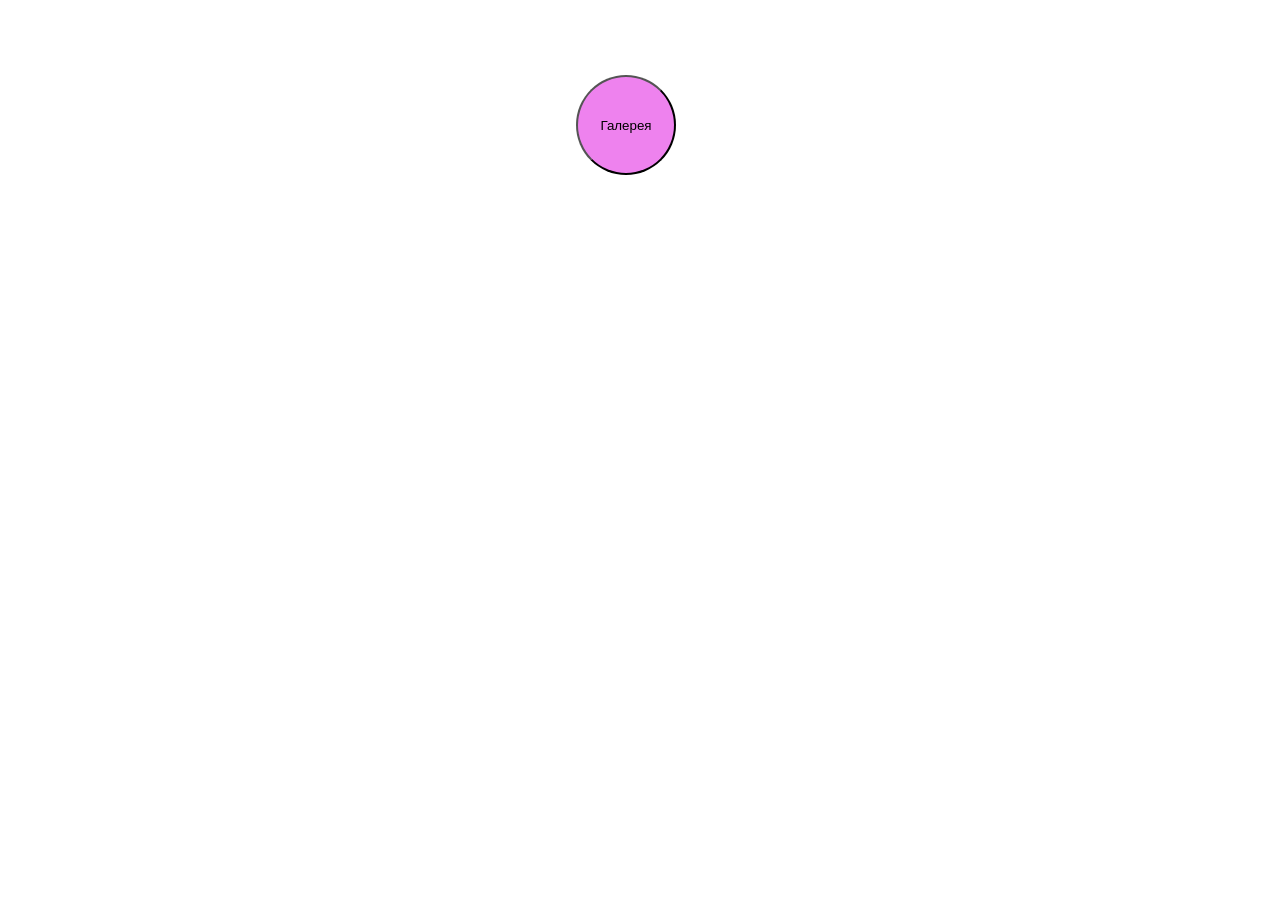
<file: js/galery/index.html>
<!DOCTYPE html>
<html lang="en">
<head>
    <meta charset="UTF-8">
    <meta name="viewport" content="width=device-width, initial-scale=1.0">
    <title>galery</title>    
    <link rel="stylesheet" href="style.css">
    <link rel="preconnect" href="https://fonts.googleapis.com">
<link rel="preconnect" href="https://fonts.gstatic.com" crossorigin>
<link href="https://fonts.googleapis.com/css2?family=Nunito:ital,wght@0,200..1000;1,200..1000&family=Playwrite+GB+S:ital,wght@0,100..400;1,100..400&display=swap" rel="stylesheet">   
</head>
<body>
    
<button>Галерея</button>

</body>
<script src="script1.js"></script>
</html>
</file>
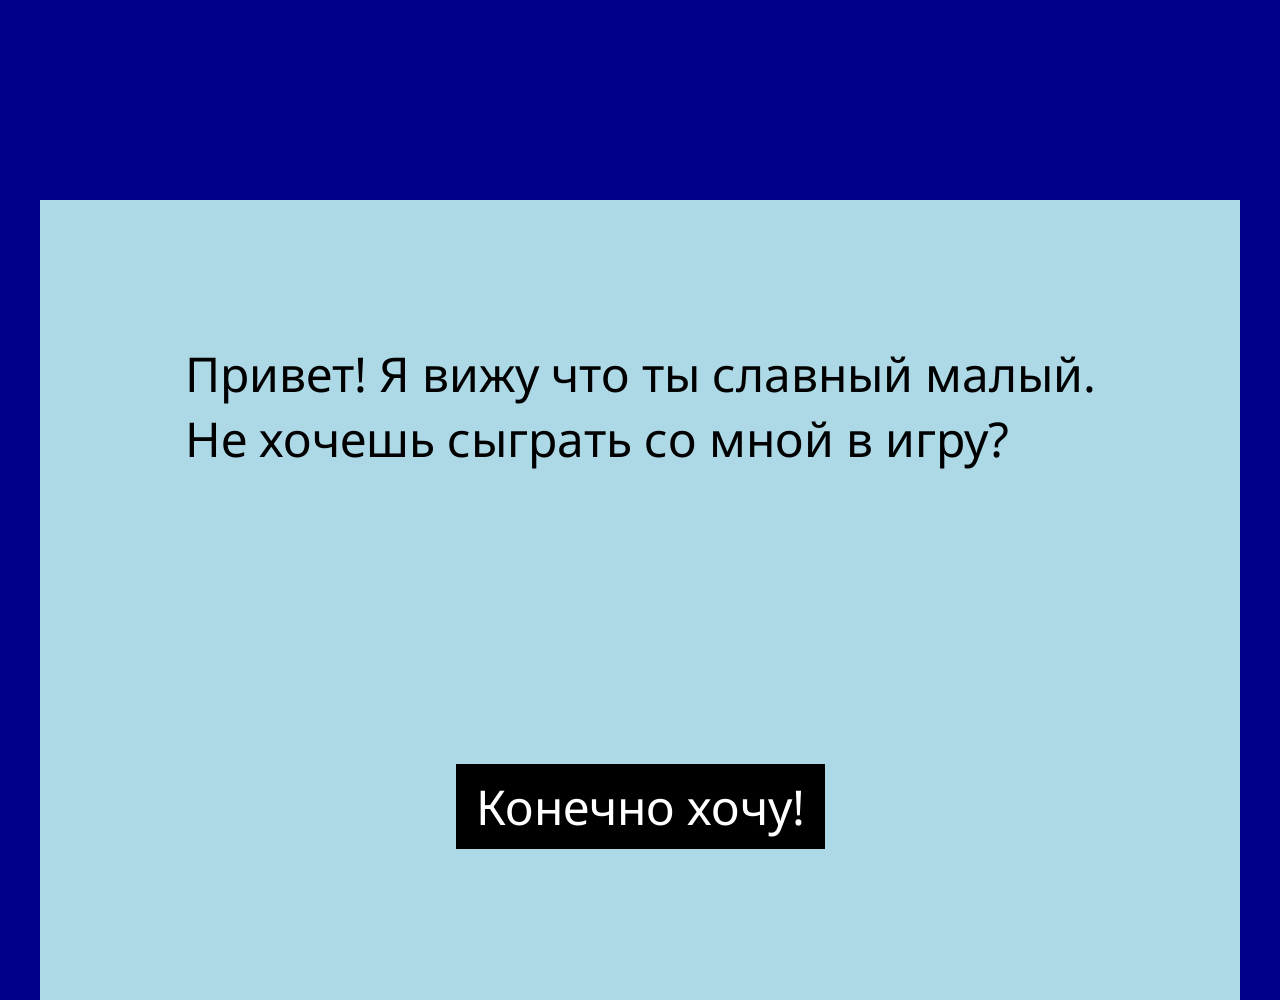
<file: js/JS_GAME/index.html>
<!DOCTYPE html>
<html lang="en">
<head>
    <meta charset="UTF-8">
    <meta name="viewport" content="width=device-width, initial-scale=1.0">
    <title>Document</title>
    <link rel="stylesheet" href="styles.css">
    <link rel="preconnect" href="https://fonts.googleapis.com">
    <link rel="preconnect" href="https://fonts.gstatic.com" crossorigin>
    <link href="https://fonts.googleapis.com/css2?family=Noto+Sans:ital,wght@0,100..900;1,100..900&display=swap" rel="stylesheet">
    
</head>
<body>
    <div class="box">
        <div class="cool_text">Привет! Я вижу что ты славный малый. <br> Не хочешь сыграть со мной в игру?</div>
            <div class="button"><a href="game.html">Конечно хочу!</a></div>
    </div>

</body>
</html>
</file>
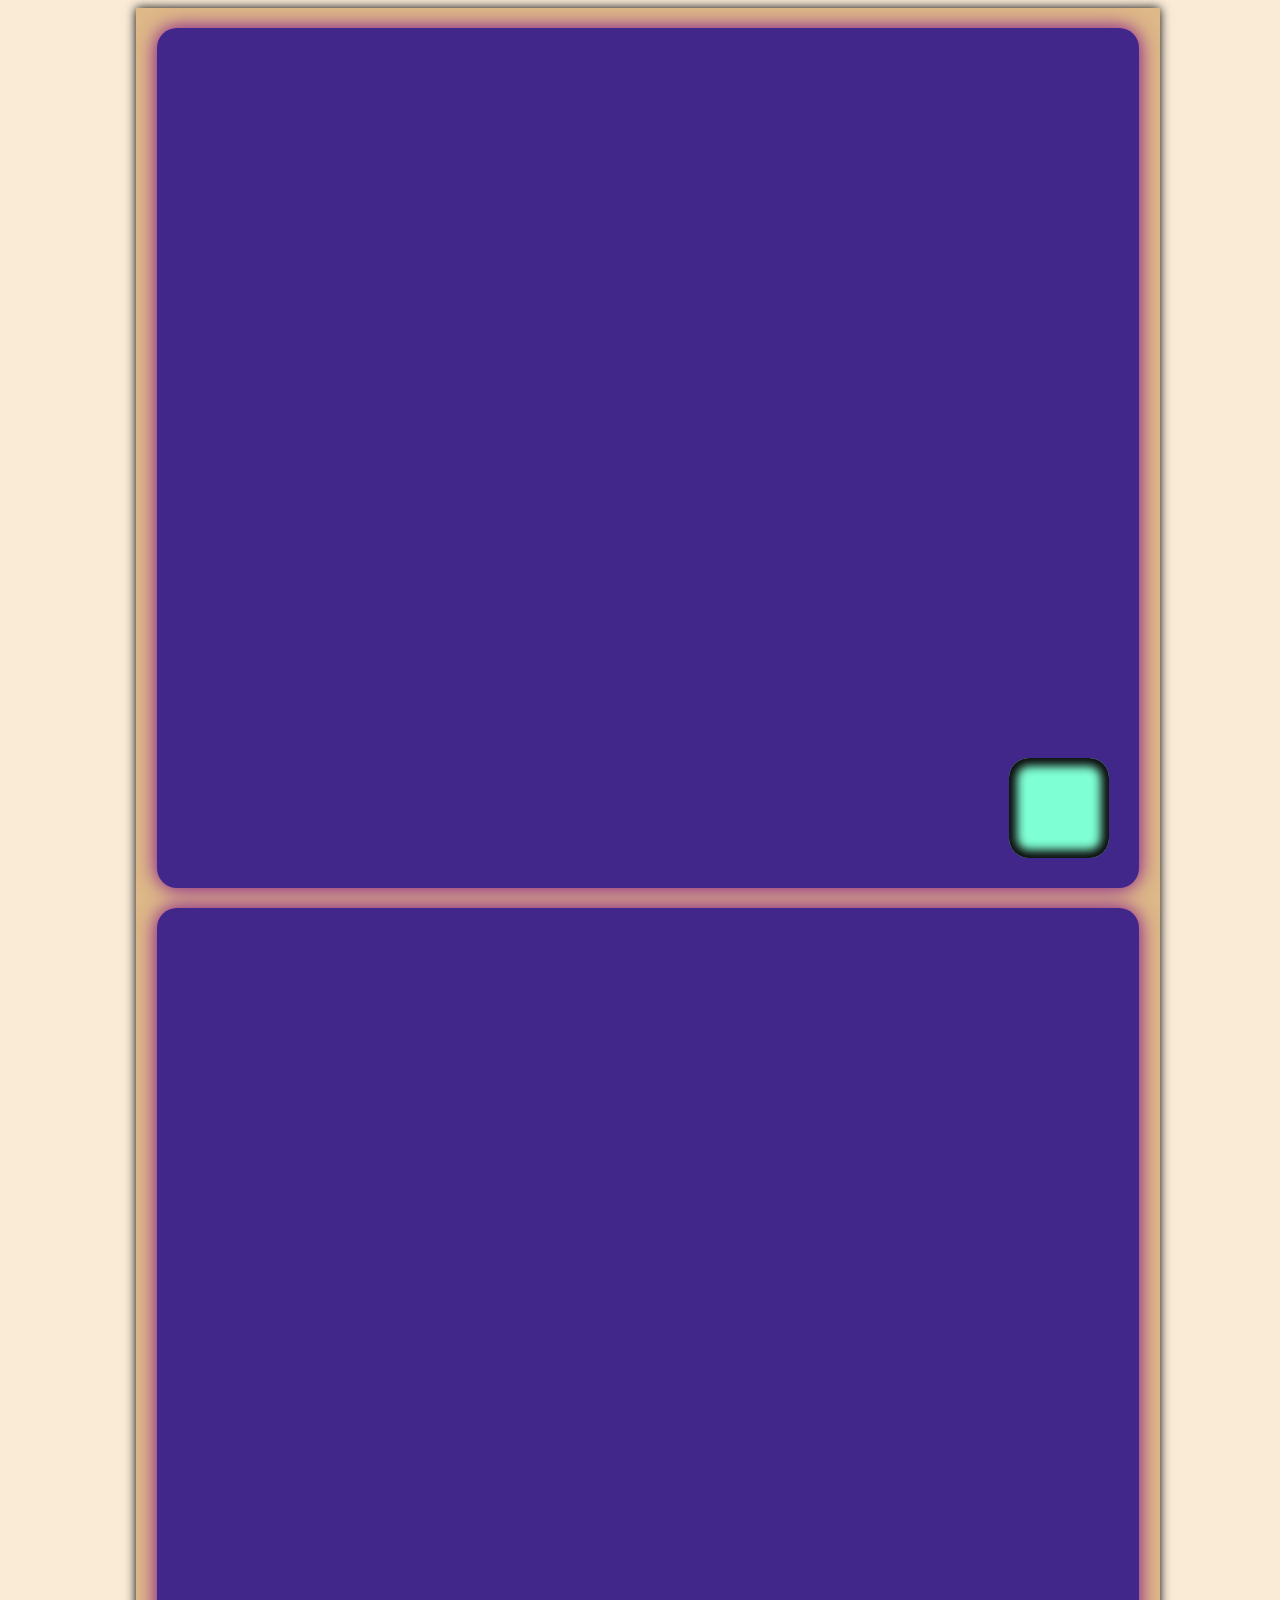
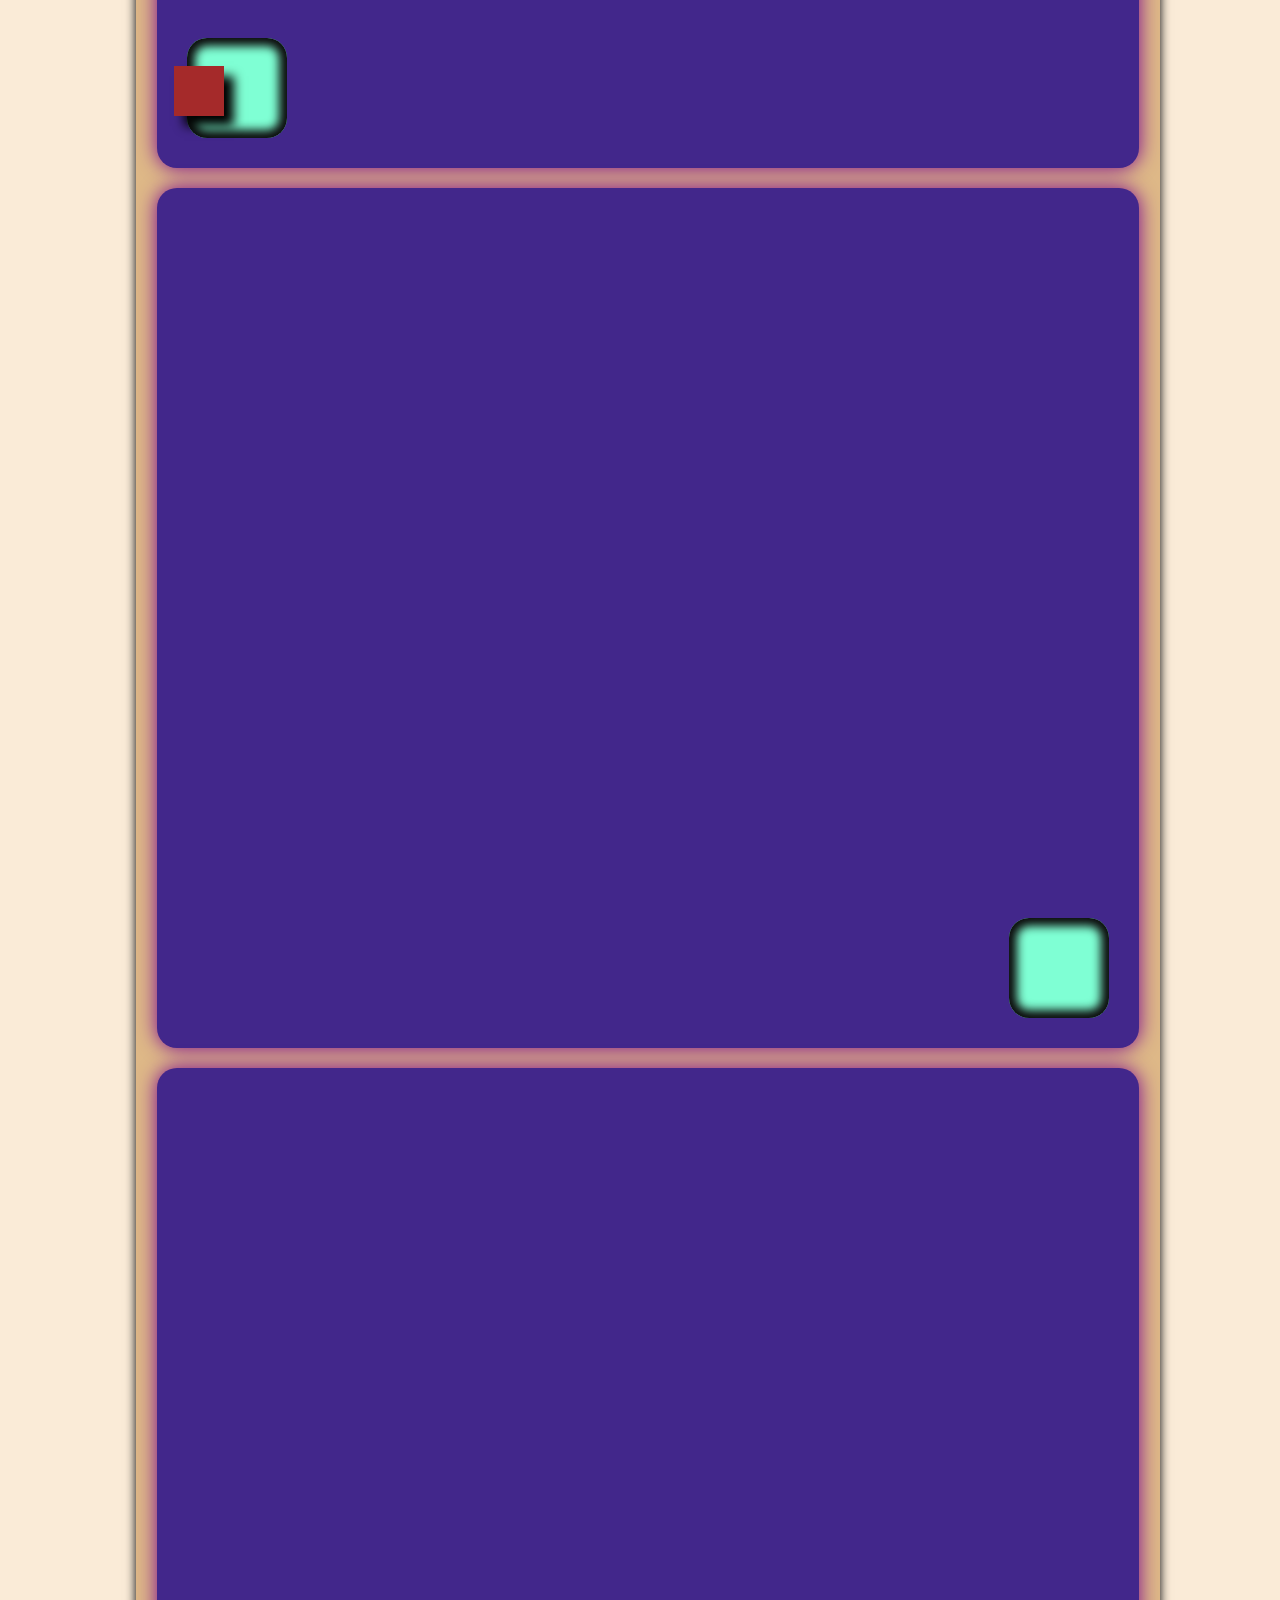
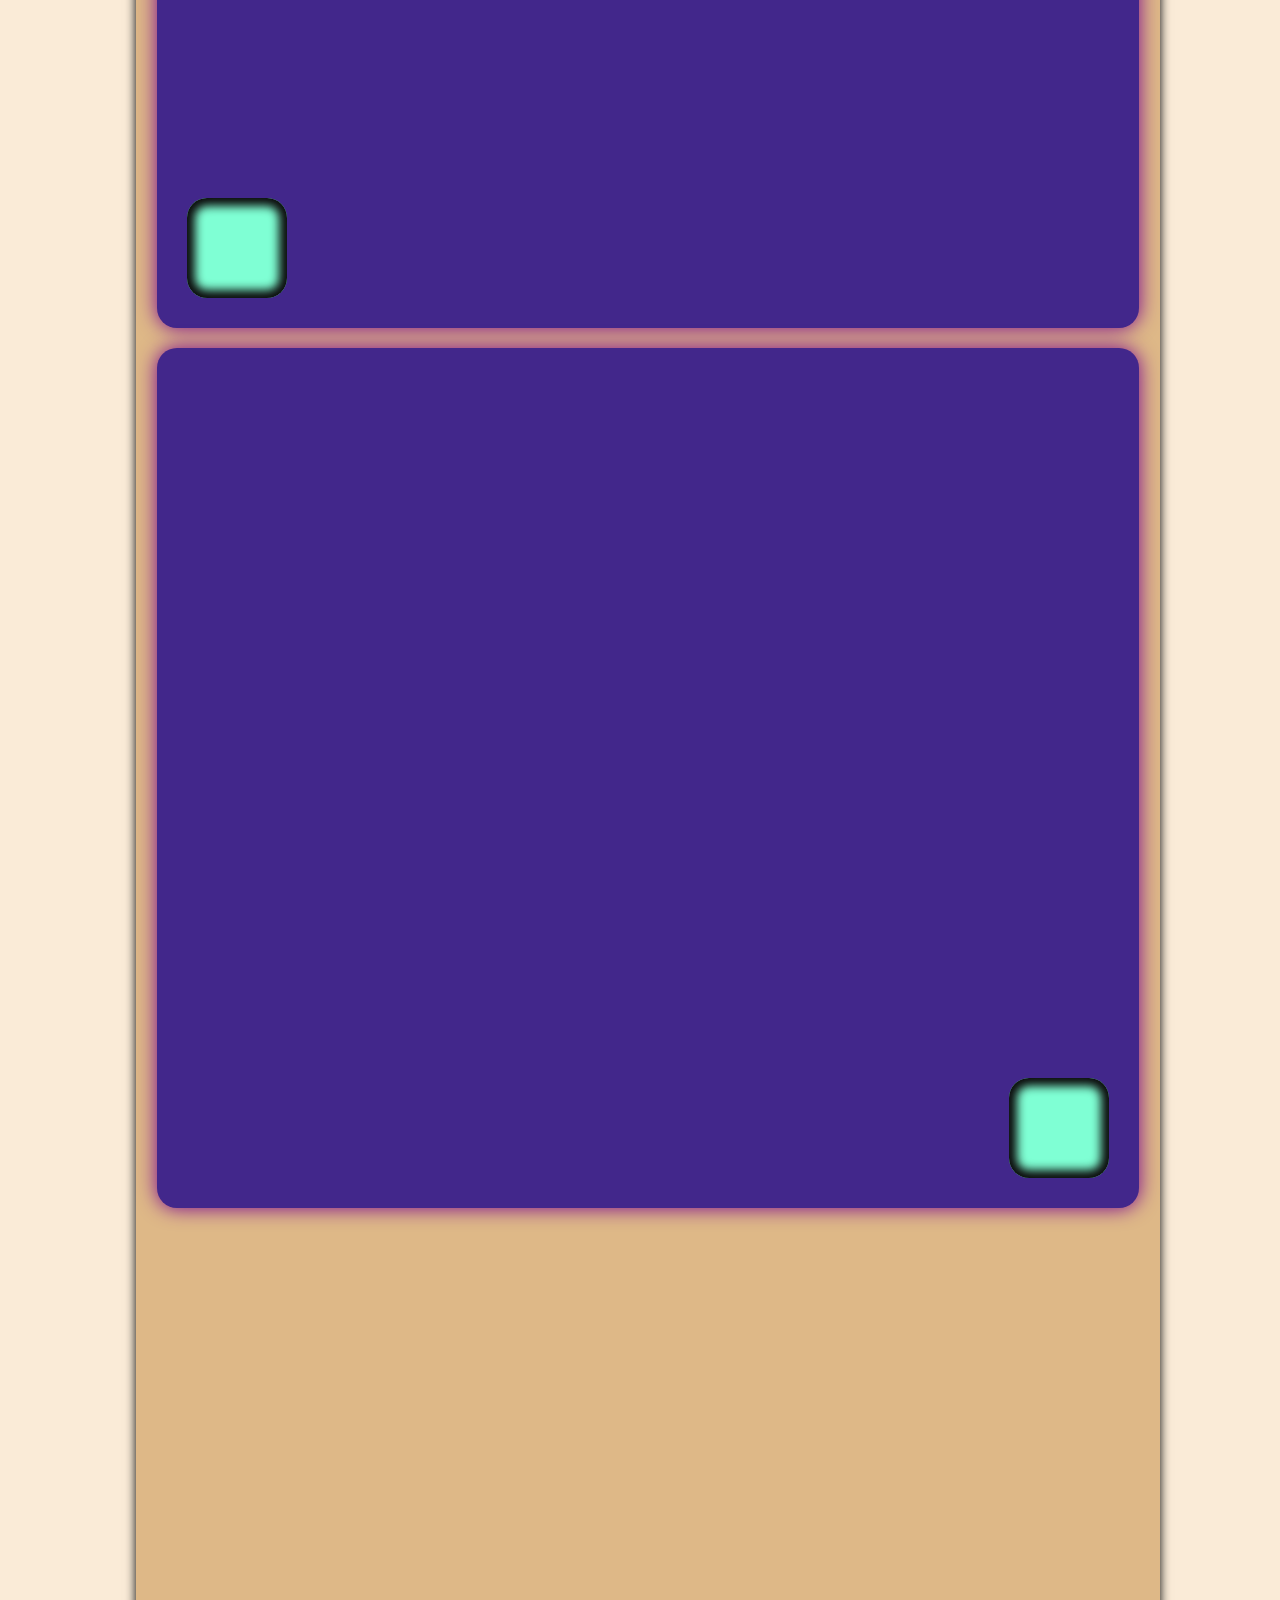
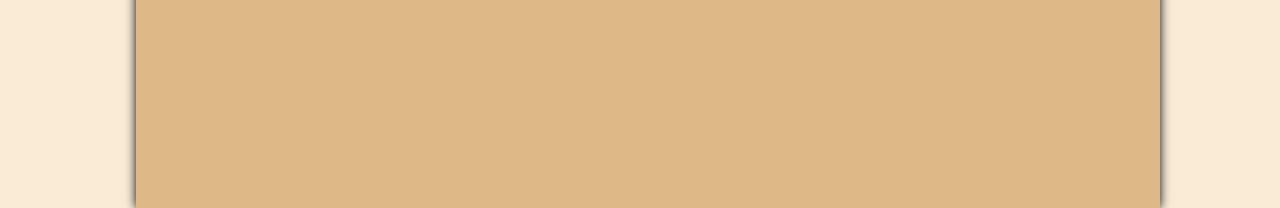
<file: js/jumpblock/index.html>
<!DOCTYPE html>
<html lang="en">
<head>
    <meta charset="UTF-8">
    <meta name="viewport" content="width=device-width, initial-scale=1.0">
    <link rel="stylesheet" href="style.css">
    <title>Document</title>
</head>
<body>
    <main>
        <section>
            <div class="jumpingBlock" id="jumpingBlock"></div>
            <div class="targetBlock target1" id="target1"></div>
        </section>
        <section>
            <div class="targetBlock target2"></div>
        </section>
        <section>
            <div class="targetBlock target3"></div>
        </section>
        <section>
            <div class="targetBlock target4"></div>
        </section>
        <section>
            <div class="targetBlock target5"></div>
        </section>
    </main>   

    
    <script src="script.js"></script> 
</body>
</html>
</file>
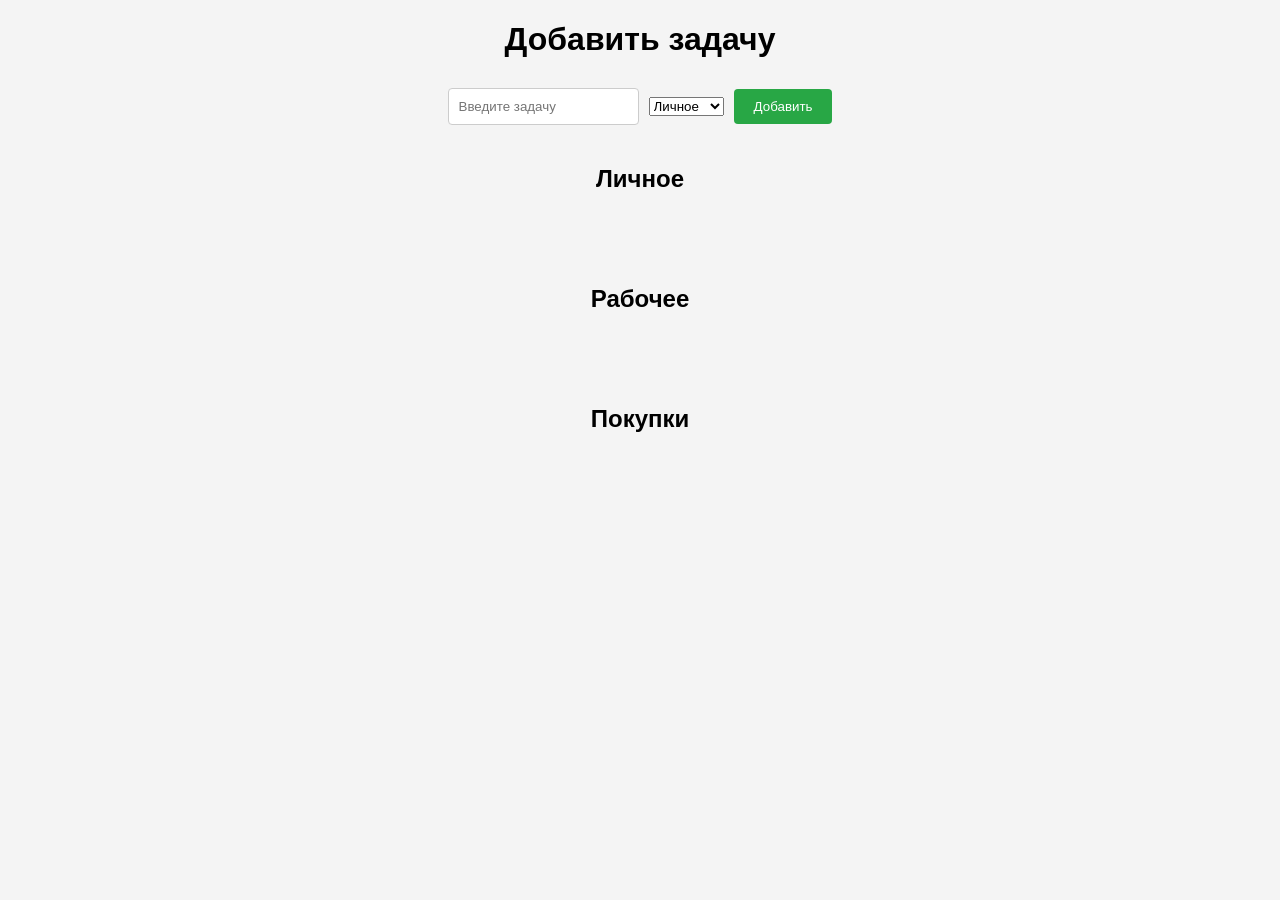
<file: js/tudushka/index.html>
<!DOCTYPE html>
<html lang="en">
<head>
    <meta charset="UTF-8">
    <meta name="viewport" content="width=device-width, initial-scale=1.0">
    <title>Document</title>
    <link rel="stylesheet" href="style.css">
</head>
<body>
     <h1>Добавить задачу</h1>
    <div class="task">
   
    <input type="text" id="taskInput" placeholder="Введите задачу">
    <select id="categorySelect">
        <option value="личное">Личное</option>
        <option value="рабочее">Рабочее</option>
        <option value="покупки">Покупки</option>
    </select>
    <button onclick="addTask()" class="addbutton">Добавить</button>
</div>
    <h2>Личное</h2>
    <ul id="личное"></ul>

    <h2>Рабочее</h2>
    <ul id="рабочее"></ul>

    <h2>Покупки</h2>
    <ul id="покупки"></ul>
</body>
<script src="script.js"></script>
</html>
</file>
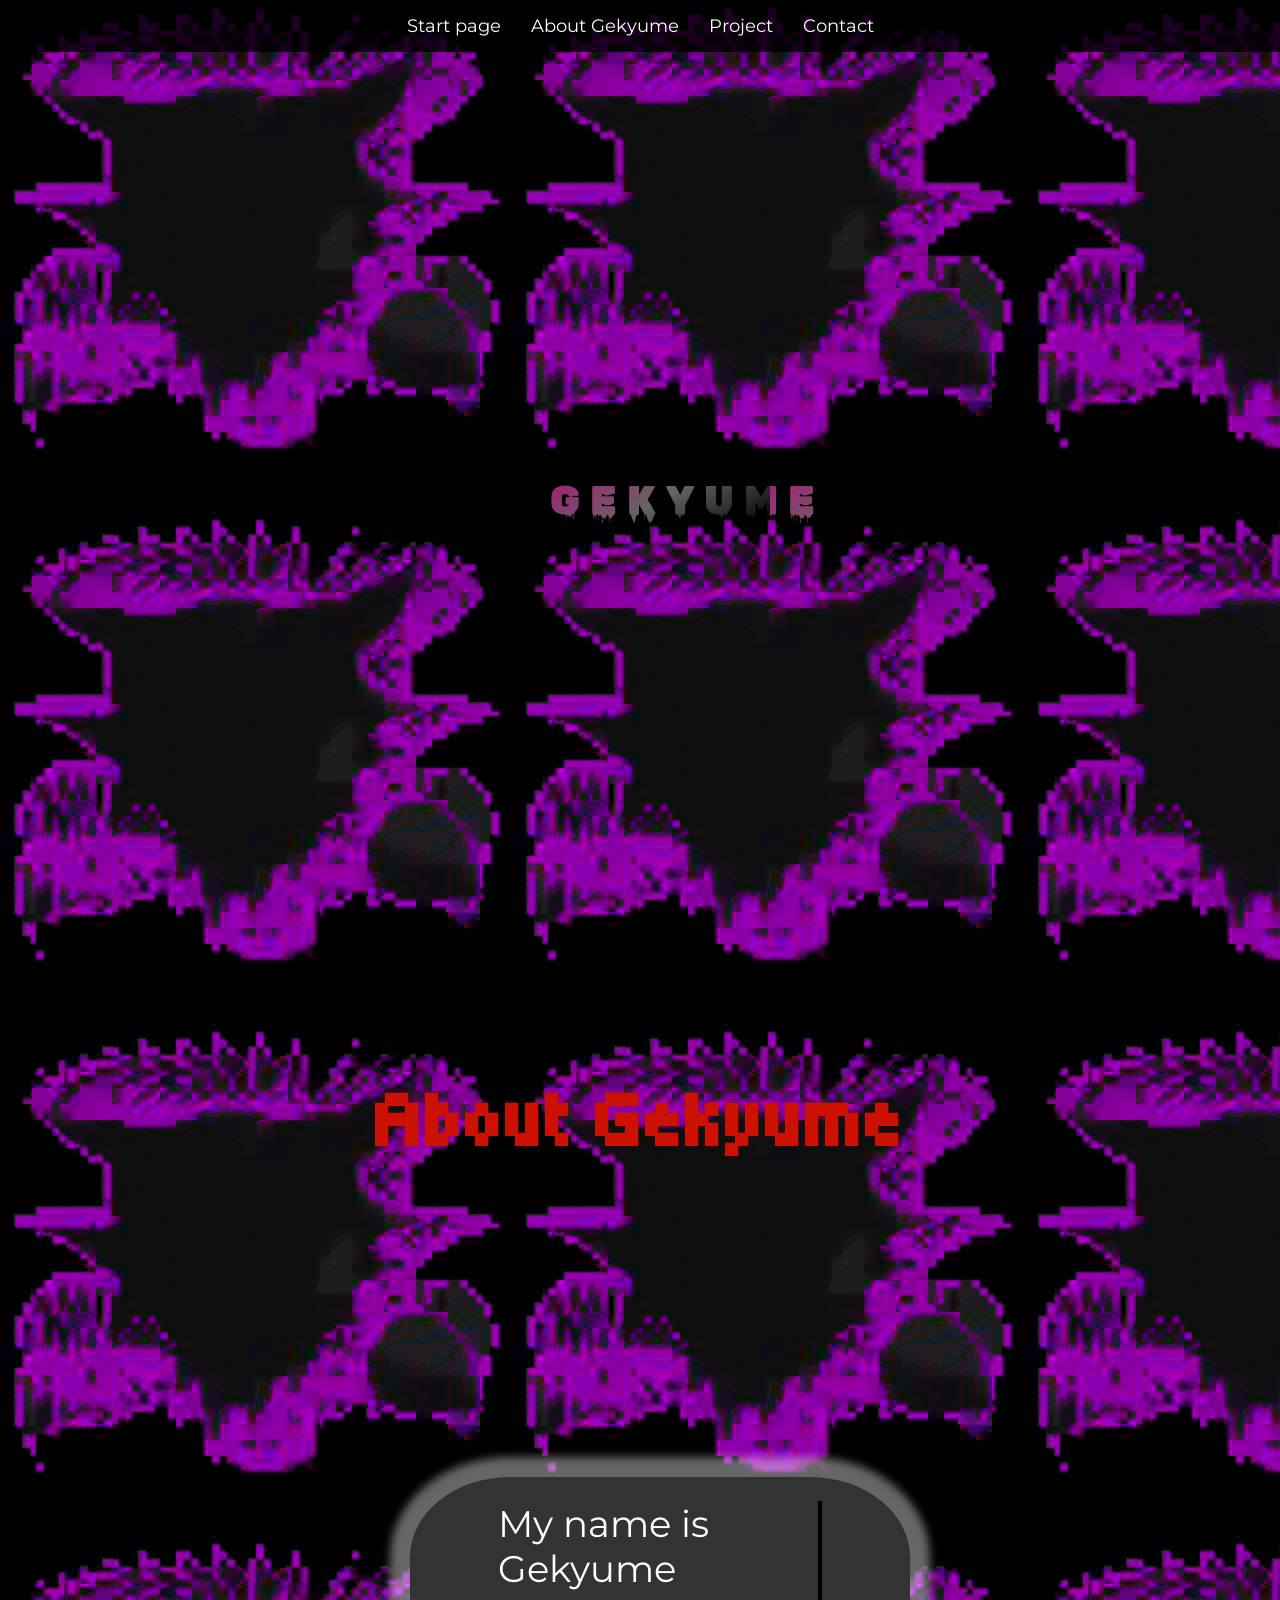
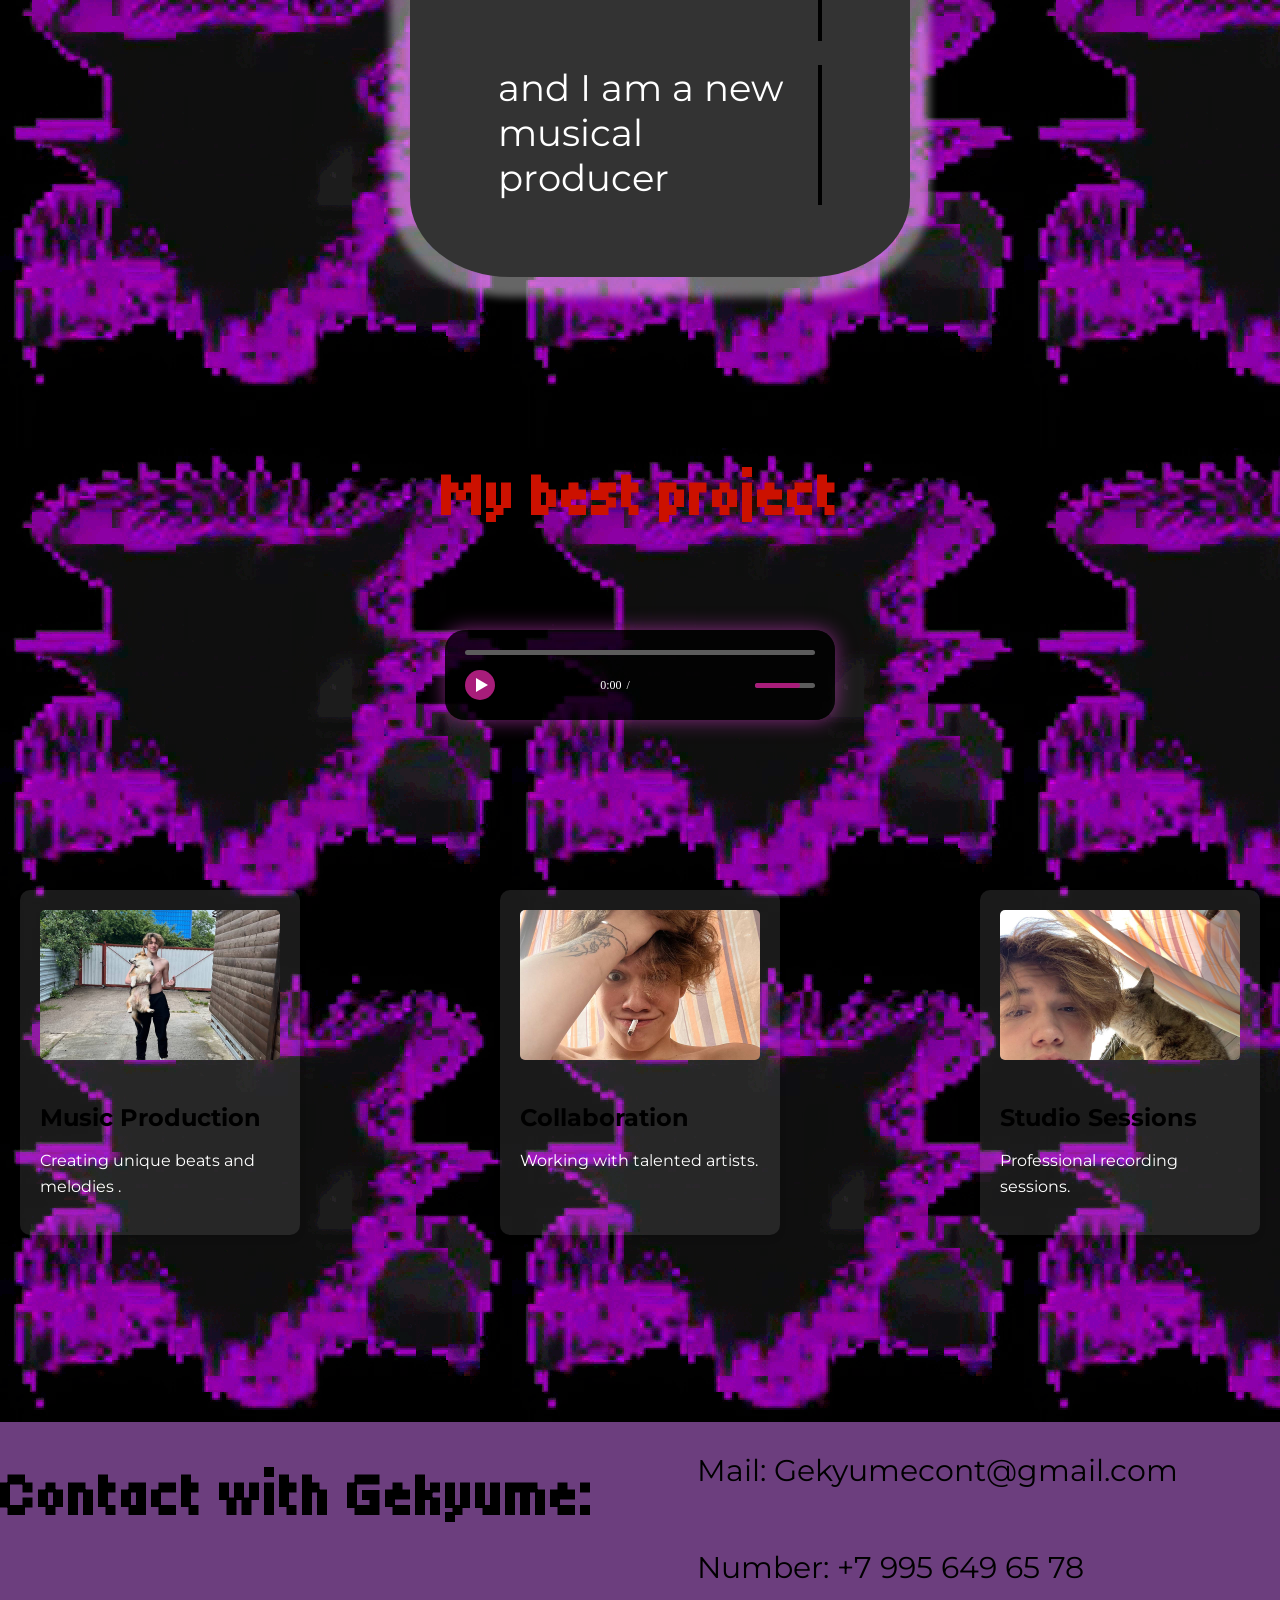
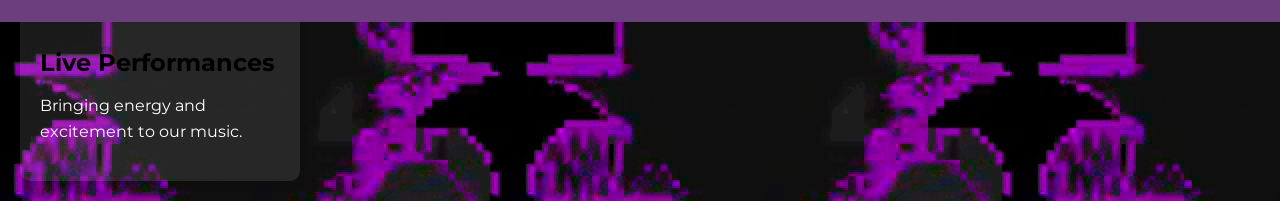
<file: js/курсач/index.html>
<!DOCTYPE html>
<html lang="en">
<head>
    <meta charset="UTF-8">
    <meta name="viewport" content="width=device-width, initial-scale=1.0">
    <title>Document</title>
    <link rel="stylesheet" href="style.css">
    <link rel="preconnect" href="https://fonts.googleapis.com">
<link rel="preconnect" href="https://fonts.gstatic.com" crossorigin>
<link href="https://fonts.googleapis.com/css2?family=Montserrat:ital,wght@0,100..900;1,100..900&family=Rubik+Wet+Paint&display=swap" rel="stylesheet">
</head>
<body>

    <nav class="navigation">
        <div class="otp">
             <ul>
                 <li><a href="#header">Start page</a></li>
                 <li><a href="#main">About Gekyume</a></li>
                 <li><a href="#projects">Project</a></li>
                 <li><a href="#contact">Contact</a></li>
             </ul>
        </div>
    </nav>
    <div id="header">      
          <div class="name"> <h1>Gekyume</h1></div>
            <div class="menu"></div>
        </div>
    </div>
    


    <div id="main">
       <div class="About"><h1>About Gekyume</h2></div>
           <div class="text"><p>My name is Gekyume</p> <p>and I am a new musical producer</p></div>
    </div>
 
    <div id="projects">
    <h1>My best project</h1>
        <div class="firspleer">
            <div class="audio-player">
                <div class="timeline">
                  <div class="progress"></div>
                </div>
                <div class="controls">
                  <div class="play-container">
                    <div class="toggle-play play">
                  </div>
                  </div>
                  <div class="time">
                    <div class="current">0:00</div>
                    <div class="divider">/</div>
                    <div class="length"></div>
                  </div>
                  <div class="name"></div>
                  <div class="volume-container">
                    <div class="volume-button">
                      <div class="volume icono-volumeMedium"></div>
                    </div>
                    
                    <div class="volume-slider">
                      <div class="volume-percentage"></div>
                    </div>
                  </div>
                </div>
                <audio src="audio/пиздецеебашит .mp3"></audio>
              </div>
        </div>

        <div class="info">
            <div class="tile">
                <img src="img/1.jpg" alt="Music Production">
                <h3>Music Production</h3>
                <p>Creating unique beats and melodies .</p>
              </div>
              <div class="tile">
                <img src="img/2.jpg" alt="Collaboration">
                <h3>Collaboration</h3>
                <p>Working with talented artists.</p>
              </div>
              <div class="tile">
                <img src="img/3.jpg" alt="Studio Sessions">
                <h3>Studio Sessions</h3>
                <p>Professional recording sessions.</p>
              </div>
              <div class="tile">
                <img src="img/4.jpg" alt="Live Performances">
                <h3>Live Performances</h3>
                <p>Bringing energy and excitement to our music.</p>
              </div>
        </div>
    </div>  


    <div id="contact">
        <h1>Contact with Gekyume:</h1>

        <p>Mail: Gekyumecont@gmail.com</p>  <p>Number: +7 995 649 65 78</p>
    </div>


    

</body>
<script src="script.js"></script>
</html>
</file>
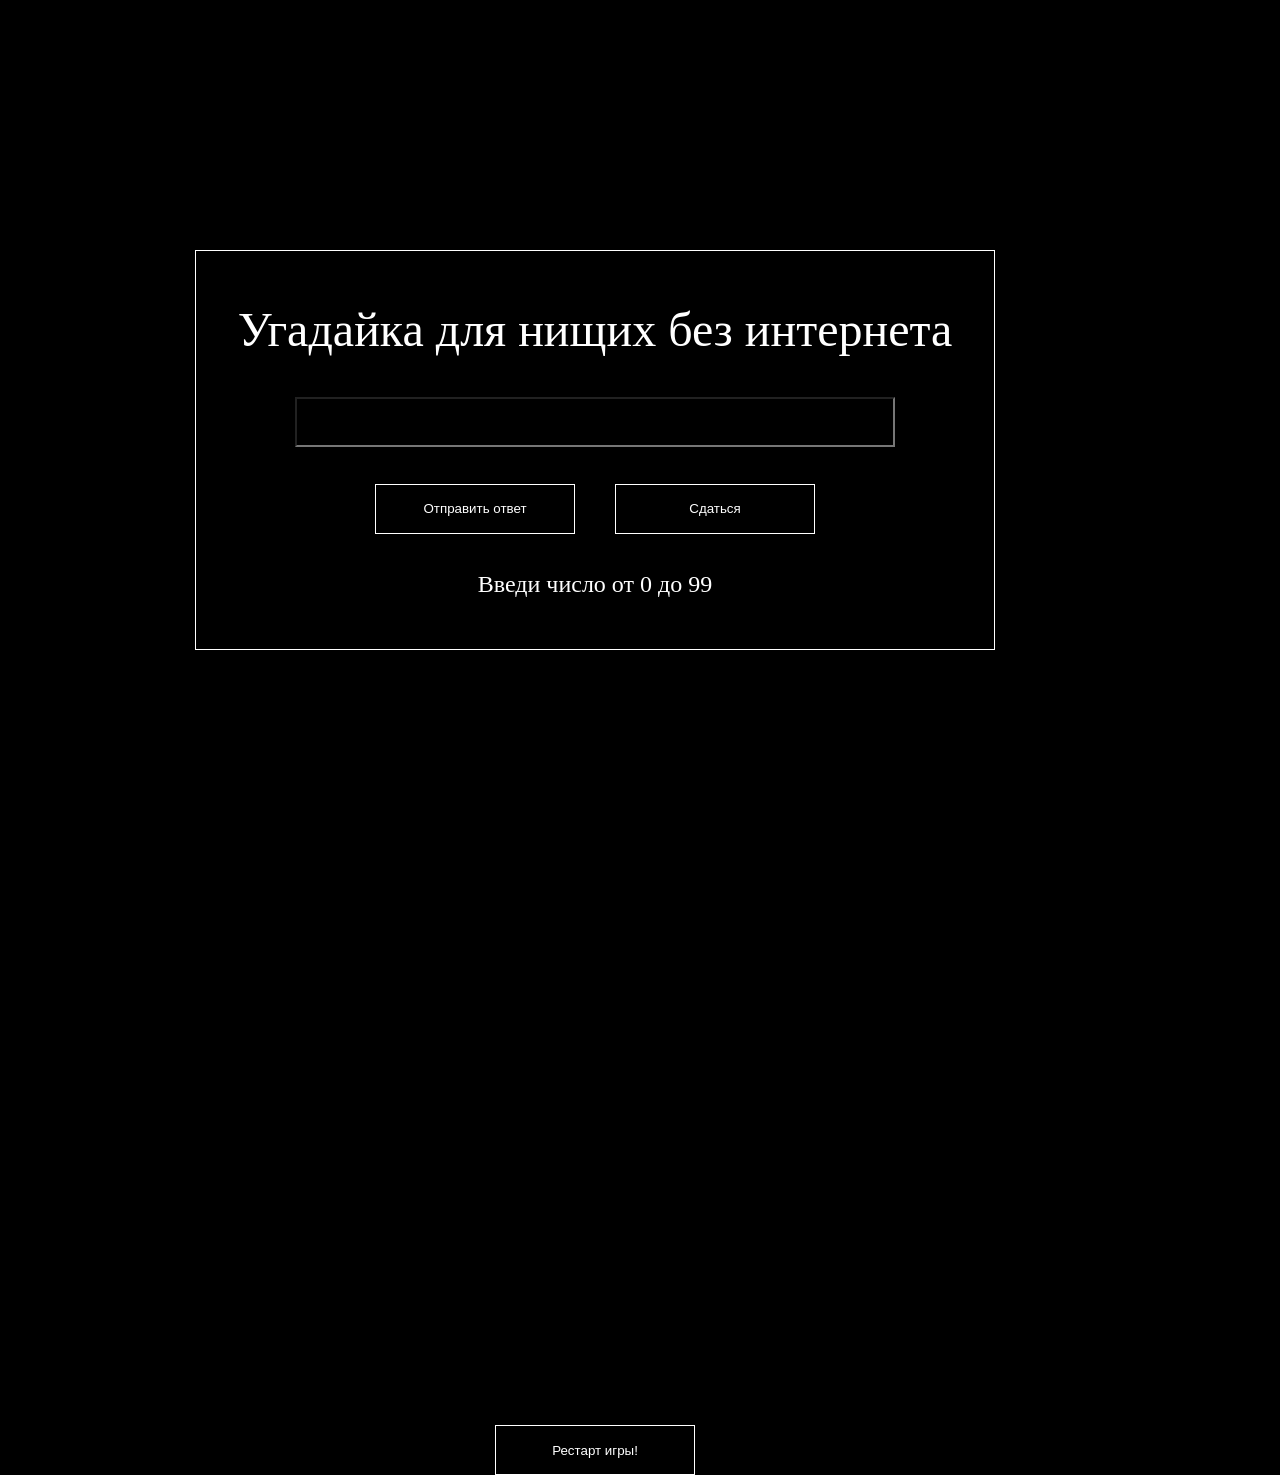
<file: js/JS_GAME/game.html>
<!DOCTYPE html>
<html lang="en">
<head>
    <meta charset="UTF-8">
    <meta name="viewport" content="width=device-width, initial-scale=1.0">
    <title>Document</title>
    <link rel="stylesheet" href="styles_game.css">
</head>
<body>
    <div class="form_to_guess">
        <div class="text_above">Угадайка для нищих без интернета</div>
    <input type="text" value="" id="text"><br>
    <button id="submit_button">Отправить ответ</button>
    <button id="return_button" onclick="window.location.href = 'index.html';">Сдаться</button>
    <div id="feedback">Текст</div>
    </div>
    <button id="restart">Рестарт игры!</button>
    <script src="script.js"></script>
</body>
</html>
</file>
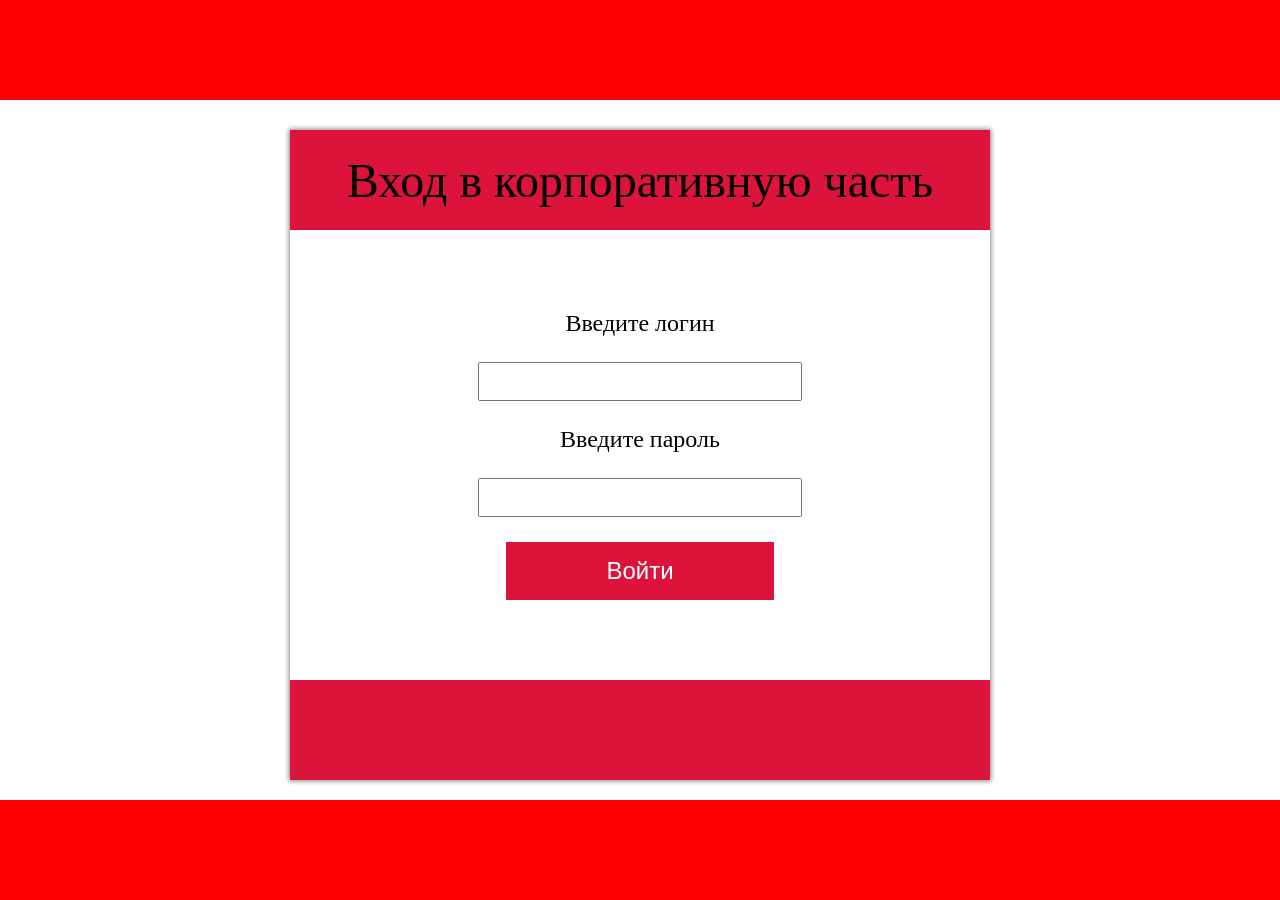
<file: js/later_to_finish/test.html>
<!DOCTYPE html>
<html lang="en">
<head>
    <meta charset="UTF-8">
    <meta name="viewport" content="width=device-width, initial-scale=1.0">
    <title>Document</title>
    <link rel="stylesheet" href="style.css">
</head>
<body>
    <!-- <form action="">
        <label for="text">Введите Логин</label>
        <input type="text" placeholder="Некий Логин"> <br>
        <label for="password">Введите пароль</label>
        <input type="password" placeholder="Некий Пароль"> <br>
        <input type="submit" value="Cool button" onclick="alert('Cool')">
    </form>

    <img src="https://media1.tenor.com/m/T5PzTX6LraQAAAAd/putin-walk-swag-walk.gif" alt=""> -->
    <header></header>
    <div class="main">
        <div class="block">
            <div class="topbar">Вход в корпоративную часть</div>
            <form action="">
                <label for="text">Введите логин</label>
                <input type="text" name="" id="" value="">
                <label for="password">Введите пароль</label>
                <input type="password" name="" id="" value="">
                <input type="button" value="Войти">
            </form>
            <div class="bottombar"></div>
        </div>
    </div>
    <footer></footer>
    <script src="script.js"></script>
</body>
</html>
</file>
<file: js/galery/style.css>
body {
    margin: 0%;
    padding: 0%;
    background-color: rgb(255, 255, 255);
}

button {
    margin-top: 75px;
    margin-left: 45%;
    color: black;
    background-color: violet;
    border-radius: 50%;
    height: 100px;
    width: 100px;
}
img {
    margin: auto;
}
h1 {
    font-family: "Nunito", sans-serif;
}
h2 {
    margin: auto;
    font-family: "Nunito", sans-serif;
    
}
p{
    font-family: "Nunito", sans-serif;
}
div{
    margin: auto;
    width: 900px;
    height: 570px;
    border: 2px solid black;
    border-radius: 10%;
    box-shadow: 0px 0px 53px -9px rgba(21, 193, 81, 0.97);
}
</file>
<file: js/JS_GAME/styles.css>
*{
    margin: 0;
    padding: 0;
}
body{
    background-color: darkblue !important;
    display: flex;
    justify-content: center;
    align-items: center;
    width: 100%;
    height: 100%;
    
}
.box{
    width: 1200px;
    height: 800px;
    background-color: lightblue;
    display: flex;
    justify-content: center;
    align-items: center;
    margin-top: 200px;
    flex-wrap: wrap;
}
.box > div{
    font-family: "Noto Sans", sans-serif;
    font-weight: 400;
    font-size: 48px;
}
.button{
    margin: 10px;
    padding: 10px 20px;
    background-color: black;
    color: white;
    cursor: pointer;    
    text-decoration: none;
    transition: background-color 0.3s ease;
}

.button:hover{
    background-color: white;
    color: black;
}
.button > a{
    text-decoration: none;
    color: inherit;
}
</file>
<file: js/jumpblock/style.css>
html, body {
    width: 100%;
    height: 100%;
    box-sizing: border-box;
}
body {
    display: flex;
    justify-content: center;
    background-color: antiquewhite;
}
main {
    width: 80%;
    min-height: 5000px;
    background-color: burlywood;
    box-shadow: 0 0 10px black;
    display: flex;
    flex-direction: column;
    align-items: center;
}
section {
    width: 90%;
    min-height: 800px;
    background-color: rgb(66, 39, 139);
    box-shadow: 0 0 20px rgb(119, 1, 143);
    border-radius: 20px;
    margin-top: 20px;
    padding: 30px;
    display: flex;
    align-items: flex-end;
    position: relative;
}
.targetBlock {
    width: 100px;
    height: 100px;
    border-radius: 20px;
    background-color:aquamarine;
    box-shadow: inset 0 0 10px 8px rgb(12, 12, 12);
}
section:nth-child(odd) {
    justify-content: flex-end;
}
.jumpingBlock {
    width: 50px;
    height: 50px;
    background-color:brown;
    box-shadow: 10px 10px 10px black;
    position: absolute;
    transition-duration: 2s;    
    z-index: 10;
}
</file>
<file: js/tudushka/style.css>
body {
    font-family: Arial, sans-serif;
    background-color: #f4f4f4;
    display: flex;
    flex-direction: column;
    align-items: center;
    gap: 10px;
    height: 100vh;
    margin: 0;
}
.task {
    display: flex;
    flex-wrap: nowrap;
    flex-direction: row;
    align-content: center;
    align-items: baseline;
    gap: 10px;  
}

.container {
    background-color: #fff;
    padding: 20px;
    border-radius: 8px;
    box-shadow: 0 0 10px rgba(0, 0, 0, 0.1);
    width: 300px;
    text-align: center;
}

h1 {
    margin-bottom: 20px;
}

input {
    width: calc(100% - 22px);
    padding: 10px;
    margin-bottom: 10px;
    border: 1px solid #ccc;
    border-radius: 4px;
}

.addbutton{
    padding: 10px 20px;
    border: none;
    background-color: #28a745;
    color: #fff;
    border-radius: 4px;
    cursor: pointer;
}

.addbutton:hover {
    background-color: #218838;
}

ul {
    list-style-type: none;
    padding: 0;
}

li {
    padding: 10px;
    gap: 10px;
    background-color: #f8f9fa;
    border: 1px solid #ddd;
    border-radius: 4px;
    margin-bottom: 5px;
    display: flex;
    justify-content: space-between;
    align-items: center;
}

li button {
    background-color: #dc3545;
    border: none;
    color: #fff;
    padding: 5px 10px;
    border-radius: 4px;
    cursor: pointer;
}

li button:hover {
    background-color: #c82333;
}
.task-category {
    margin-bottom: 10px;
    font-weight: bold;
}
ul {
    list-style-type: none;
    padding: 0;
}
li {
    margin: 5px 0;
    padding: 5px;
    border: 1px solid #ccc;
    display: flex;

}
button {
    background-color: #ff4d4d;
    color: white;
    border: none;
    padding: 5px 10px;
    cursor: pointer;
}
button:hover {
    background-color: #cc0000;
}
</file>
<file: js/курсач/style.css>
@import url('https://fonts.googleapis.com/css2?family=Pirata+One&display=swap');
@import url('https://fonts.googleapis.com/css2?family=Tiny5&display=swap');
@import url('https://fonts.googleapis.com/css2?family=Gloria+Hallelujah&family=Pirata+One&display=swap');
body{
    padding: 0px;
    margin: 0px;
    background-color:#11120D; 
    display: flex;
    flex-direction: column; 
       background-image: url('img/sticker1.gif');
}
#header {
    width: 100%;
    height: 970px;   
    
}

.name{
    position: absolute;
    left: 43%;
    top: 50%;
    color: #11120D;
    text-align: center;
}
.name h1 {
    position: relative;
    text-transform: uppercase;
    font-size: 2.5em;
    letter-spacing: 10px;
    overflow: visible;
    background: linear-gradient(150deg, #a81d7a, #666363, #000000);
    background-size: 80%;
    animation: animate 5s linear infinite;
    background-clip: text;
    -webkit-text-fill-color: rgba(255, 255, 255, 0);
    font-family: "Rubik Wet Paint", system-ui;
    font-weight: 400;
    font-style: normal;
  }
  
  @keyframes animate {
    0% {
      background-position: -500%;
    }
    100% {
      background-position: 500%;
    }
  }
.menu{
    display: flex;

}


#main {
  width: 100%;
  height: 1000px;
  font-family: "Tiny5", sans-serif;
  font-style: normal;
  display: flex;
  flex-wrap: wrap;
  justify-content: center;
  flex-direction: row;
}

.navigation {
  background-color: rgba(0, 0, 0, 0.8);
  padding: 15px 0;
  position: sticky;
  top: 0;
  z-index: 1000;
}

.navigation ul {
  list-style-type: none;
  padding: 0;
  margin: 0;
  display: flex;
  justify-content: center;
}

.navigation li {
  margin: 0 15px;
}

.navigation a {
  color: #fff;
  text-decoration: none;
  font-family: 'Montserrat', sans-serif;
  font-size: 18px;
  transition: color 0.3s ease;
}

.navigation a:hover {
  color: #a81d7a;
}

.About {
  width: 100%;
  height: 110px;
  text-align: center;
  font-size: 40px;
  color: #CC1100;
  margin-bottom: 200px;
}
.text {
  width: 500px;
  height: 400px;
  border-radius: 20%;
  background-color: #333333;
  margin-left: 40px;
  box-shadow: 0px 0px 9px 20px rgba(255, 255, 255, 0.4);
}

.text p {  
  margin-top: 5px;
  color: #FFF;
  font-family: 'Montserrat', sans-serif;
  font-style: normal;
  font-size: 37px;
  width: 320px;
  height: 140px;
  border-right: 4px solid black;
  margin: 1.5rem auto;
  white-space: normal;
  overflow: hidden;
  animation: typing 2s steps(13, end), blink-caret 0.5s step-end infinite alternate;
}
@keyframes typing {
  from {
      width: 0;
  }
}

@keyframes blink-caret {
  50% {
      border-color: transparent;
  }
}

.galery img {
  width: 150px;
  height: 100px;
  border-radius: 10%;
  ;
  margin-top: 5px;
  margin-left: 5px;
  box-shadow: 0px 0px 9px 20px rgba(255, 255, 255, 0.4);
  z-index: 3;
}

#projects {
  width: 100%;
  height: 1000px;
}

#projects h1 { 
  color: #CC1100;
  font-family: "Tiny5", sans-serif;
  font-style: normal;
  font-size: 60px;
  display: flex;
  justify-content: space-around
}



.audio-player {
  width: 350px;
  padding: 20px;
  border-radius: 20px;
  background-color: rgba(0, 0, 0, 0.8);
  box-shadow: 0 0 20px rgba(216, 62, 208, 0.6);
}

.audio-player .timeline {
  background-color: #5c5c5c;
  width: 100%;
  height: 5px;
  position: relative;
  cursor: pointer;
  border-radius: 5px;
}

.audio-player .timeline .progress {
  background-color: #a81d7a;
  width: 0%;
  height: 100%;
  transition: 0.25s;
  border-radius: 5px;
}

.audio-player .controls {
  display: flex;
  justify-content: space-between;
  align-items: center;
  margin-top: 15px;
}

.audio-player .controls .play-container {
  display: flex;
  justify-content: center;
  align-items: center;
}

.audio-player .controls .toggle-play {
  width: 30px;
  height: 30px;
  background-color: #a81d7a;
  border-radius: 50%;
  cursor: pointer;
  display: flex;
  justify-content: center;
  align-items: center;
}

.audio-player .controls .toggle-play:hover {
  background-color: #d377cb;
}

.audio-player .controls .toggle-play.play:before {
  content: '';
  width: 0;
  height: 0;
  border-top: 7px solid transparent;
  border-bottom: 7px solid transparent;
  border-left: 12px solid white;
  margin-left: 3px;
}

.audio-player .controls .toggle-play.pause:before {
  content: '';
  width: 3px;
  height: 12px;
  background-color: white;
  margin-right: 5px;
}

.audio-player .controls .toggle-play.pause:after {
  content: '';
  width: 3px;
  height: 12px;
  background-color: white;
}

.audio-player .controls .time {
  display: flex;
  color: white;
  font-size: 12px;
  margin-left: 10px;
}

.audio-player .controls .time .divider {
  margin: 0 5px;
}

.audio-player .controls .name {
  color: white;
  font-size: 14px;
  margin-left: 10px;
}

.audio-player .controls .volume-container {
  display: flex;
  align-items: center;
}

.audio-player .controls .volume-container .volume-button {
  width: 20px;
  height: 20px;
  cursor: pointer;
}

.audio-player .controls .volume-container .volume-slider {
  width: 60px;
  background-color: #5c5c5c;
  height: 5px;
  border-radius: 5px;
  margin-left: 5px;
  position: relative;
}

.audio-player .controls .volume-container .volume-slider .volume-percentage {
  background-color: #a81d7a;
  height: 100%;
  width: 75%;
  border-radius: 5px;
}


.firspleer {
  display: flex;
  justify-content: space-evenly;
  margin-top: 100px;
}

.progress {
display: flex;
}

.firspleer {
  animation-duration: 5s;
  animation-name: slidein;
}

@keyframes slidein {
  from {
    margin-right: 100%;
  }

  to {
    margin-right: 0%;
  }
}

.info {
  display: grid;
  grid-template-columns: repeat(auto-fit, minmax(250px, 1fr));
  margin-top: 150px;
  gap: 200px;
  padding: 20px;

}

.tile {
  background-color: rgba(255, 255, 255, 0.1);
  border-radius: 10px;
  padding: 20px;
  box-shadow: 0 4px 6px rgba(0, 0, 0, 0.1);
  transition: all 0.3s ease;
  overflow: hidden;
}

.tile:hover {
  transform: translateY(-5px);
  box-shadow: 0 6px 12px rgba(168, 29, 122, 0.2);
}

.tile h3 {
  color: #000000;
  font-family: 'Montserrat', sans-serif;
  font-size: 1.5em;
  margin-bottom: 10px;
}

.tile p {
  color: #ffffff;
  font-family: 'Montserrat', sans-serif;
  font-size: 1em;
  line-height: 1.6;
}

.tile img {
  width: 100%;
  height: 150px;
  object-fit: cover;
  border-radius: 5px;
  margin-bottom: 15px;
}


#contact { 
  width: 100%;
  height: 200px;
  background-color: #6c3e7e;
  display: flex;
  justify-content: center;
  flex-wrap: wrap;
  flex-direction: column;
  justify-content: flex-start;
  font-family: "Tiny5", sans-serif;
  font-style: normal;
  font-size: 30px;
}

#contact p {
  font-size: 30px;
  font-family: 'Montserrat', sans-serif;
}
</file>
<file: js/JS_GAME/styles_game.css>
*{
    margin: 0;
    padding: 0;
}
html{
    width: 100%;
    height: 100%;
    scroll-behavior: smooth;
}
body{
    background-color: black;
    display: flex;
    width: 100%;
    height: 100%;
    justify-content: center;
    align-items: center;
    flex-wrap: wrap;
    overflow: hidden;
}
.form_to_guess{
    margin-left: 150px;
    display: flex;
    border : 1px solid white;
    justify-content: center;
    align-items: center;
    width: 800px;
    height: 400px;
    padding: 20px;
    box-sizing: border-box;
    flex-wrap: wrap;
    transition: ease 1.5s;
    transition: all 0.5s;
}
input[type=text] {
    box-sizing: border-box;
    width: 600px;
    height: 50px;
    background-color: transparent;
    color: white;
    
  }
#submit_button , #return_button , #restart{
    width: 200px;
    height: 50px;
    background-color: rgb(255, 255, 255, 0.0);
    color: white;
    border: 1px solid white;
    cursor: pointer;
    box-sizing: border-box;
    margin: 20px;
    transition: all 1s;
}
.text_above{
    display: flex;
    justify-content: center;
    align-items: center;
    color: white;
    width: 800px;
    height: 100px;
    font-size: 48px;
}
#submit_button:hover{
    background-color: white;
    color: black;
    transition: ease 0.5s;
}
#return_button:hover{
    background-color: white;
    color: black;
    transition: ease 0.5s;
}
#restart:hover{
    background-color: white;
    color: black;
    transition: ease 0.5s;
}
#feedback{
    font-size: 24px;
    width: 800px;
    height: 50px;
    color: white;
    text-align: center;
}
#restart{
    position: relative;
    top: 1000px;
    right: 520px;
}
.move{
    transform: translate(0px, -750px);
}
</file>
<file: js/later_to_finish/style.css>
*{
    margin: 0;
    padding: 0;
}
body{
    display: flex;
    flex-direction: column;
    min-height: 90vh;
}

header {
    background-color: red;
    width: 100%;
    height: 100px;
}

.block {
    display: flex;
    align-items: center;
    justify-content: space-between;
    flex-direction: column;
    width: 700px;
    height: 650px;
    box-shadow: 0px 0px 5px 1px gray;
    margin: auto;
}
.topbar{
    background-color: crimson;
    width: 100%;
    height: 100px;
    display: flex;
    align-items: center;
    justify-content: center;
    font-size: 48px;

}
.bottombar{
    background-color: crimson;
    width: 100%;
    height: 100px;
}
form{
    display: flex;
    flex-direction: column;
    justify-content: space-between;
    align-items: center;
    gap: 25px;
    padding: 10px;
    width: 100%;
}
input[type="text"]{
    width: 300px;
    padding: 10px;
}
input[type="password"]{
    width: 300px;
    padding: 10px;

}
input[type="button"]{
    padding: 15px 100px;
    font-size: 24px;

    background-color: crimson;
    color: white;
    border: none;
    cursor: pointer;
}
.main {
    display: flex;
    justify-content: center;
    align-items: center;
    height: 100%;
    width: 100%;
    flex-direction: column;
    flex-grow: 1;
}

footer {
    display: flex;
    width: 100%;
    height: 100px;
    background-color: red;
    position: fixed;
    bottom: 0;
}
label{
    font-size: 24px;
}
.fail{
    box-shadow: 0 0 5px 1px red;
}
.success{
    box-shadow: 0 0 5px 1px green;
}
</file>
